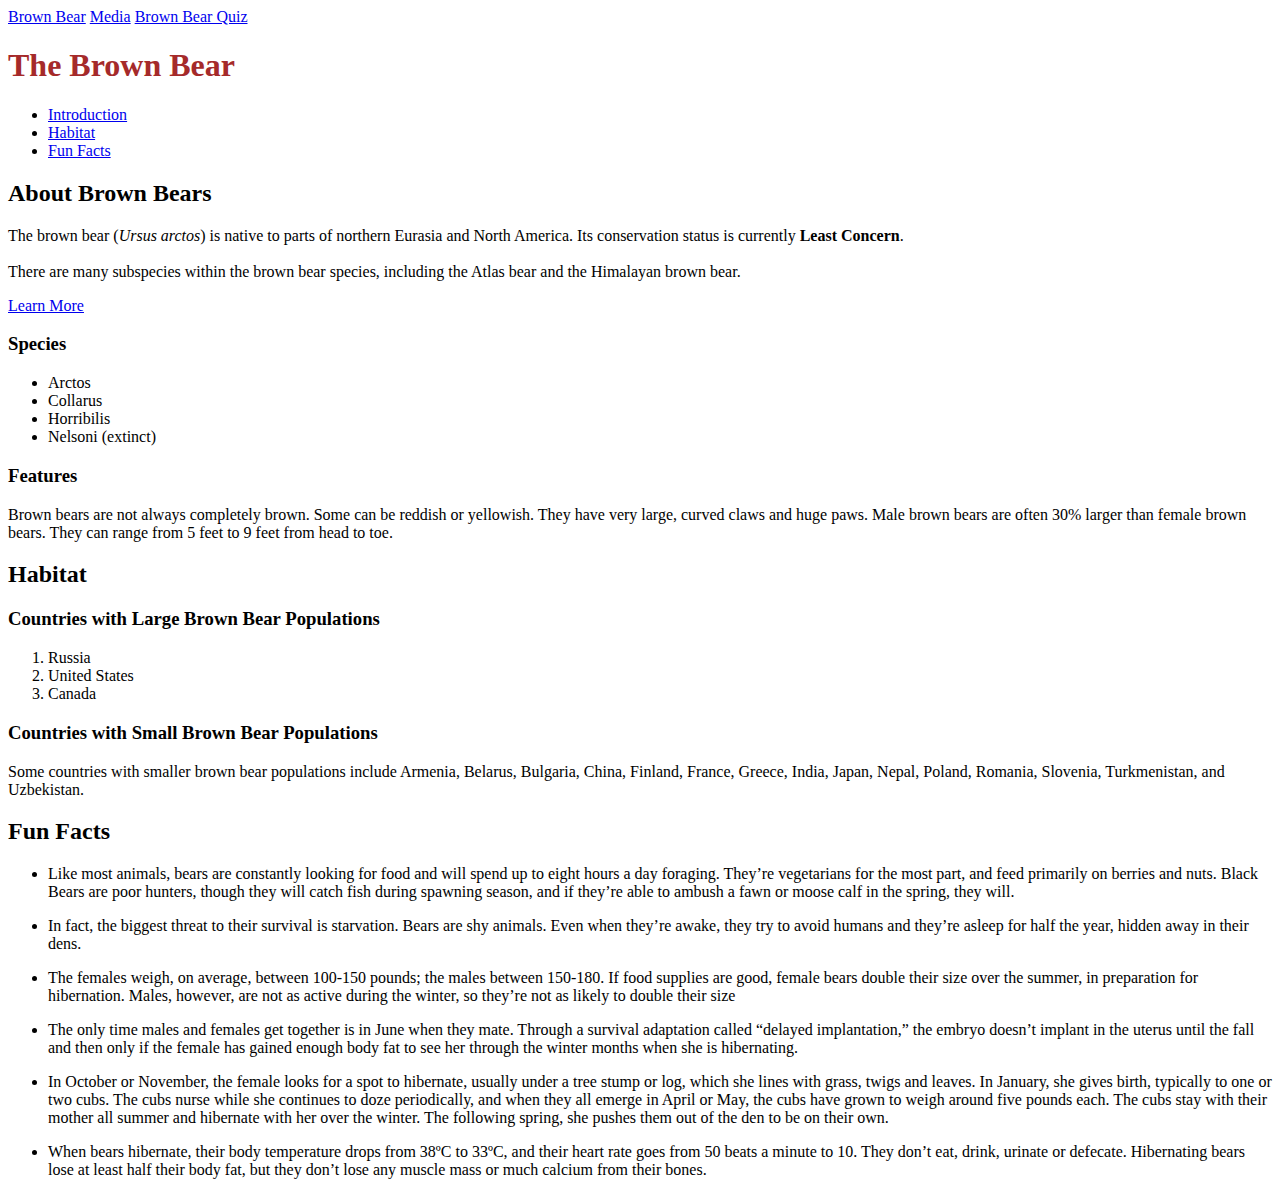
<file: index.html>
<!DOCTYPE html>
<html>

<head>
  <nav>
    <a href="./index.html">Brown Bear</a>
    <a href="./media.html">Media</a>
    <a href="./quiz.html">Brown Bear Quiz</a>
  </nav>

  <!-- Meta Data -->
  <meta charset="utf-8">
  <meta name="description" content="My First Web Site">
  <meta name="keywords" content="immaculata, ics2o">
  <meta name="author" content="Logan Connors">
  <meta name="viewport" content="width=device-width, initial-scale=1.0">

  <!-- Favicon -->
  <link rel="apple-touch-icon" sizes="180x180" href="./fav_index_web/apple-touch-icon.png">
  <link rel="icon" type="image/png" sizes="32x32" href="./fav_index_web/favicon-32x32.png">
  <link rel="icon" type="image/png" sizes="16x16" href="./fav_index_web/favicon-16x16.png">
  <link rel="manifest" href="./fav_index_web/site.webmanifest">

  <!-- Google's MDL -->
  <link rel="stylesheet" href="https://fonts.googleapis.com/icon?family=Material+Icons">
  <script defer src="https://code.getmdl.io/1.3.0/material.min.js"></script>

  <!-- Title -->
  <title>Brown Bears</title>
  <link rel="stylesheet" href="./css/style.css">
</head>

<body>
  <div id="page_title">
    <h1>The Brown Bear</h1>
  </div>

  <nav>
    <ul>
      <li><a href="#introduction">Introduction</a></li>
      <li><a href="#habitat">Habitat</a></li>
      <li><a href="#fun_facts">Fun Facts</a></li>
    </ul>
  </nav>
  <div id="introduction">

    <h2>About Brown Bears</h2>

    <p>The brown bear (<em>Ursus arctos</em>) is native to parts of northern Eurasia and North America. Its conservation
      status is currently <strong>Least Concern</strong>.<br /><br /> There are many subspecies within the brown bear
      species, including the
      Atlas bear and the Himalayan brown bear.</p>
    <a href="https://en.wikipedia.org/wiki/Brown_bear" target="_blank">Learn More</a>
    <h3>Species</h3>
    <ul>
      <li>Arctos</li>
      <li>Collarus</li>
      <li>Horribilis</li>
      <li>Nelsoni (extinct)</li>
    </ul>
    <h3>Features</h3>
    <p>Brown bears are not always completely brown. Some can be reddish or yellowish. They have very large, curved claws
      and huge paws. Male brown bears are often 30% larger than female brown bears. They can range from 5 feet to 9 feet
      from head to toe.</p>
  </div>
  <div id="habitat">

    <h2>Habitat</h2>

    <h3>Countries with Large Brown Bear Populations</h3>
    <ol>
      <li>Russia</li>
      <li>United States</li>
      <li>Canada</li>
    </ol>
    <h3>Countries with Small Brown Bear Populations</h3>
    <p>Some countries with smaller brown bear populations include Armenia, Belarus, Bulgaria, China, Finland, France,
      Greece, India, Japan, Nepal, Poland, Romania, Slovenia, Turkmenistan, and Uzbekistan.</p>
  </div>
  <h2>Fun Facts</h2>
  <div id="fun_facts">
    <ul>
      <li>
        <p>Like most animals, bears are constantly looking for food and will spend up to eight hours a day foraging.
          They’re vegetarians for the most part, and feed primarily on berries and nuts. Black Bears are poor hunters,
          though they will catch fish during spawning season, and if they’re able to ambush a fawn or moose calf in the
          spring, they will.</p>
      </li>
      <li>
        <p>In fact, the biggest threat to their survival is starvation. Bears are shy animals. Even when they’re awake,
          they try to avoid humans and they’re asleep for half the year, hidden away in their dens.</p>
      </li>
      <li>
        <p>The females weigh, on average, between 100-150 pounds; the males between 150-180. If food supplies are good,
          female bears double their size over the summer, in preparation for hibernation. Males, however, are not as
          active during the winter, so they’re not as likely to double their size</p>
      </li>
      <li>
        <p>The only time males and females get together is in June when they mate. Through a survival adaptation called
          “delayed implantation,” the embryo doesn’t implant in the uterus until the fall and then only if the female
          has gained enough body fat to see her through the winter months when she is hibernating.</p>
      </li>
      <li>
        <p>In October or November, the female looks for a spot to hibernate, usually under a tree stump or log, which
          she lines with grass, twigs and leaves. In January, she gives birth, typically to one or two cubs. The cubs
          nurse while she continues to doze periodically, and when they all emerge in April or May, the cubs have grown
          to weigh around five pounds each. The cubs stay with their mother all summer and hibernate with her over the
          winter. The following spring, she pushes them out of the den to be on their own.</p>
      </li>
      <li>
        <p>When bears hibernate, their body temperature drops from 38ºC to 33ºC, and their heart rate goes from 50 beats
          a minute to 10. They don’t eat, drink, urinate or defecate. Hibernating bears lose at least half their body
          fat, but they don’t lose any muscle mass or much calcium from their bones.</p>
      </li>
    </ul>
  </div>
</body>

</html>
</file>
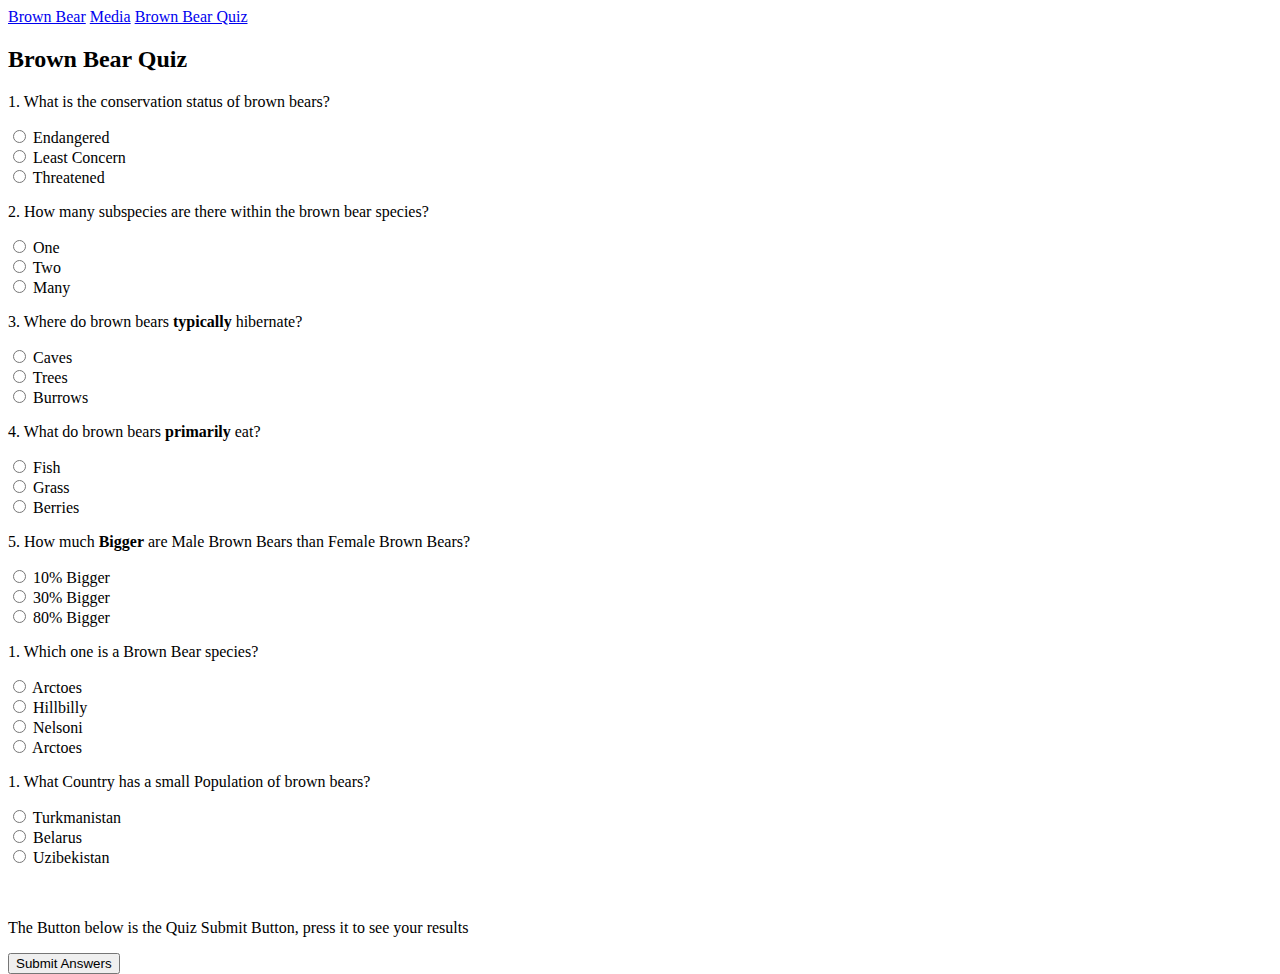
<file: quiz.html>
<!DOCTYPE html>
<html>

<head>
  
  <!-- Meta Data -->
  <meta name="description" content="My First Web Site">
  <meta name="keywords" content="immaculata, ics2o">
  <meta name="author" content="Logan Connors">
  <meta name="viewport" content="width=device-width, initial-scale=1.0">
  <meta charset="utf-8">
  <meta lang="english">

  <!-- Favicon -->
  <link rel="apple-touch-icon" sizes="180x180" href="./fav_index_web/apple-touch-icon.png">
  <link rel="icon" type="image/png" sizes="32x32" href="./fav_index_web/favicon-32x32.png">
  <link rel="icon" type="image/png" sizes="16x16" href="./fav_index_web/favicon-16x16.png">
  <link rel="manifest" href="./fav_index_web/site.webmanifest">

  <!-- Google's MDL -->
  <link rel="stylesheet" href="https://fonts.googleapis.com/icon?family=Material+Icons">
  
  <!-- Title -->
  <title>Brown Bear Quiz</title>
  <link rel="stylesheet" href="css/quiz.css">
</head>

<body>
  <nav>
    <a href="./index.html">Brown Bear</a>
    <a href="./media.html">Media</a>
    <a href="./quiz.html"> Brown Bear Quiz</a>
  </nav>
  <h2>Brown Bear Quiz</h2>
  <div id="quiz-container">

    <!-- Question 1 -->
    <div class="question" id="q1">
      <p>1. What is the conservation status of brown bears?</p>
      <input type="radio" name="q1" value="a"> Endangered<br>
      <input type="radio" name="q1" value="b"> Least Concern<br>
      <input type="radio" name="q1" value="c"> Threatened<br>
    </div>

    <!-- Question 2 -->
    <div class="question" id="q2">
      <p>2. How many subspecies are there within the brown bear species?</p>
      <input type="radio" name="q2" value="a"> One<br>
      <input type="radio" name="q2" value="b"> Two<br>
      <input type="radio" name="q2" value="c"> Many<br>
    </div>

    <!-- Question 3 -->
    <div class="question" id="q3">
      <p>3. Where do brown bears <strong>typically</strong> hibernate?</p>
      <input type="radio" name="q3" value="a"> Caves<br>
      <input type="radio" name="q3" value="b"> Trees<br>
      <input type="radio" name="q3" value="c"> Burrows<br>
    </div>

    <!-- Question 4 -->
    <div class="question" id="q4">
      <p>4. What do brown bears <strong>primarily</strong> eat?</p>
      <input type="radio" name="q4" value="a"> Fish<br>
      <input type="radio" name="q4" value="b"> Grass<br>
      <input type="radio" name="q4" value="c"> Berries<br>
    </div>

    <!-- Question 5 -->
    <div class="question" id="q5">
      <p>5. How much <strong>Bigger</strong> are Male Brown Bears than Female Brown Bears?</p>
      <input type="radio" name="q5" value="a"> 10% Bigger<br>
      <input type="radio" name="q5" value="b"> 30% Bigger<br>
      <input type="radio" name="q5" value="c"> 80% Bigger<br>
    </div>

    <!-- Question 6 -->
    <div class="question" id="q6">
      <p>1. Which one is a Brown Bear species?</p>
      <input type="radio" name="q6" value="a"> Arctoes<br>
      <input type="radio" name="q6" value="b"> Hillbilly<br>
      <input type="radio" name="q6" value="c"> Nelsoni<br>
      <input type="radio" name="q6" value="a"> Arctoes<br>
    </div>

    <!-- Question 7 -->
    <div class="question" id="q7">
      <p>1. What Country has a small Population of brown bears?</p>
      <input type="radio" name="q7" value="a"> Turkmanistan<br>
      <input type="radio" name="q7" value="b"> Belarus<br>
      <input type="radio" name="q7" value="c"> Uzibekistan<br>
    </div>
    <br></br>

    <p>The Button below is the Quiz Submit Button, press it to see your results</p>
    
    <!-- Submit Button -->
    <button onclick="checkAnswers()">Submit Answers</button>
    <script>
      function checkAnswers() {
        
        // Array to store correct answers
        const correctAnswers = ['b', 'a', 'a', 'c', 'b', 'c', 'b'];

        // Variables to keep track of user's answers and score
        let userAnswers = [];
        let score = 0;

        // Get user's answers
        for (let i = 1; i <= 7; i++) {
          const selectedAnswer = document.querySelector(`input[name=q${i}]:checked`);
          if (selectedAnswer) {
            userAnswers.push(selectedAnswer.value);
          }
        }

        // Check answers and calculate score
        for (let i = 0; i < correctAnswers.length; i++) {
          if (userAnswers[i] === correctAnswers[i]) {
            score++;
          }
        }

        // Display results
        const scoreDisplay = document.getElementById('score');
        const resultsDisplay = document.getElementById('results');

        scoreDisplay.textContent = `Your Score: ${score} / 7`;

        if (score === 7) {
          resultsDisplay.textContent = "Congratulations! You got all the answers correct!";
        } else {
          resultsDisplay.textContent = "Keep learning! You can improve your score.";
        } 

      }
    </script>
    
    <!-- Score Display -->
    <div id="score"></div>
    <div id="results"></div>
</body>

</html>
</file>
<file: css/style.css>
html {
  height: 100%;
  width: 100%;
}

header {
  background-color: #00ffff;
  color: black;
  text-align: right;
}

body {
  color: black;
  text-align: left;
}

#page_title {
  color: brown;
  text-align: left;
}
</file>
<file: css/quiz.css>
html {
  height: 100%;
  width: 100%;
}

header {
  background-color: #00ffff;
  color: black;
  text-align: right;
}

body {
  color: black;
  text-align: left;
}
</file>
